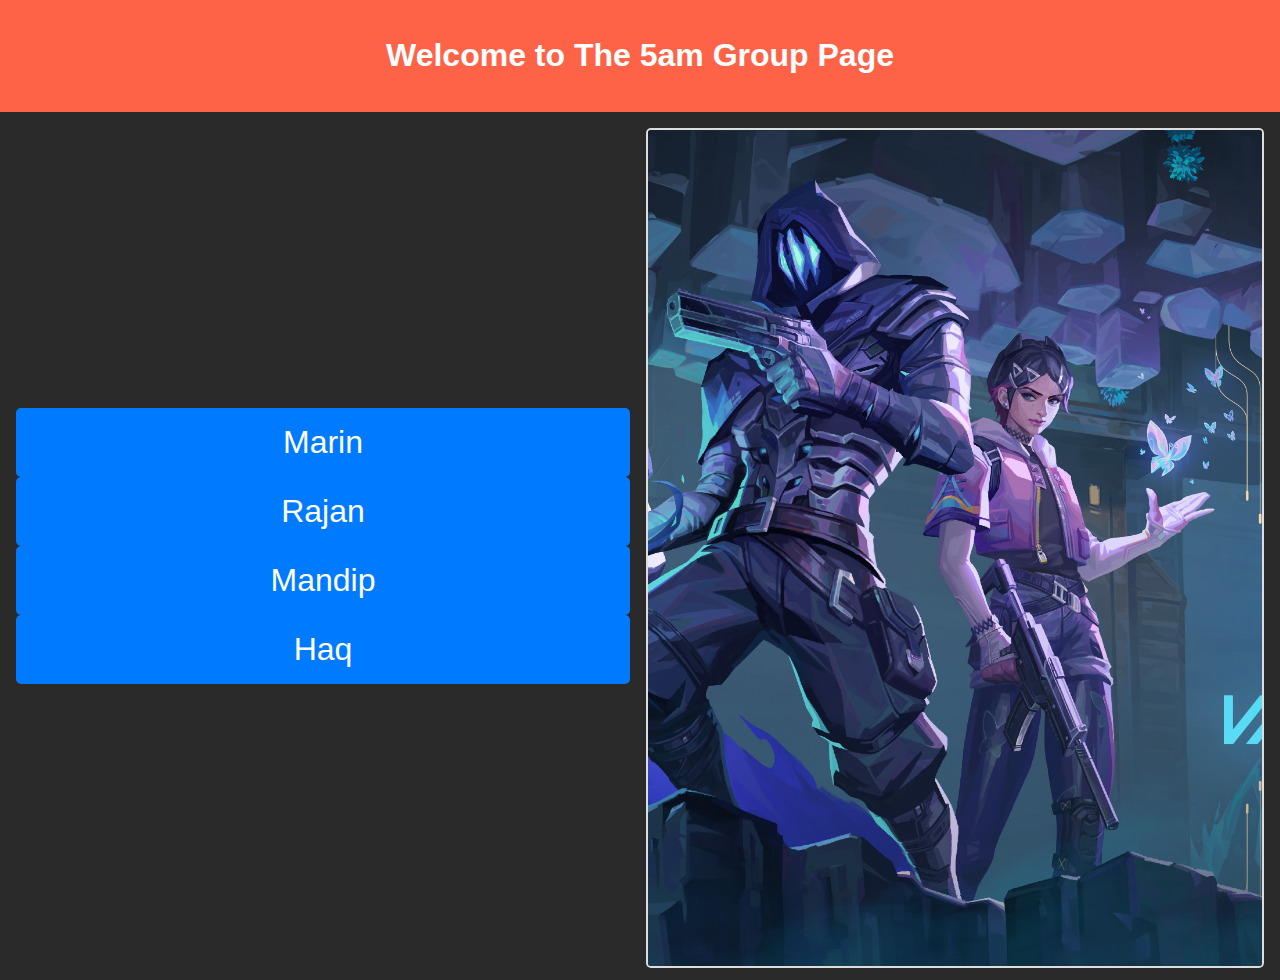
<file: index.html>
<!DOCTYPE html>
<html lang="en">
<head>
    <meta charset="UTF-8">
    <meta name="viewport" content="width=device-width, initial-scale=1.0">
    <title>The 5am Group</title>
    <link rel="stylesheet" href="styles.css">
    <script src="script.js" defer></script>
</head>
<body>
    <header>
        <h1>Welcome to The 5am Group Page</h1>
    </header>
    <div class="container">
        <nav class="member-list">
            <ul>
                <li><a href="members/marin.html" class="member-button">Marin</a></li>
                <li><a href="members/rajan.html" class="member-button">Rajan</a></li>
                <li><a href="members/mandip.html" class="member-button">Mandip</a></li>
                <li><a href="members/haq.html" class="member-button">Haq</a></li>
            </ul>
        </nav>
        <div class="slider">
            <img class="slides" src="images/valorant.jpg" alt="Valorant">
            <img class="slides" src="images/fortnite.jpg" alt="Fortnite">
            <img class="slides" src="images/minecraft.jpg" alt="Minecraft">
        </div>
    </div>
</body>
</html>
</file>
<file: styles.css>
body {
    font-family: Arial, sans-serif;
    margin: 0;
    padding: 0;
    background-color: #2a2a2a; /* Dark background for vibrancy */
    color: #fff; /* White text for contrast */
}

header {
    background-color: #ff6347; /* Tomato color */
    color: #fff;
    padding: 1rem 0;
    text-align: center;
}

.container {
    display: flex;
    justify-content: space-between;
    padding: 1rem;
    height: calc(100vh - 4rem); /* Adjust for header height */
}

.member-list {
    flex: 1;
    margin-right: 1rem;
    display: flex;
    flex-direction: column;
    justify-content: center;
    align-items: center; /* Center align the buttons */
}

.member-list ul {
    list-style-type: none;
    padding: 0;
    width: 100%; /* Ensure the buttons take full width */
    text-align: center;
}

.member-list ul li {
    margin: 2rem 0;
}

.member-button {
    display: block;
    text-decoration: none;
    color: #fff;
    background-color: #007bff; /* Vibrant blue */
    padding: 1rem 2rem;
    font-size: 2rem; /* Increased font size */
    border-radius: 5px;
    transition: background-color 0.3s ease;
}

.member-button:hover {
    background-color: #0056b3; /* Darker blue on hover */
}

.slider {
    flex: 1;
    position: relative;
    margin: auto;
    overflow: hidden;
    border: 2px solid #ddd;
    border-radius: 5px;
    height: 100%; /* Full height */
}

.slides {
    display: none;
    width: 100%;
    height: 100%;
    object-fit: cover; /* Ensure images cover the container */
}

nav {
    text-align: center;
    margin: 1rem 0;
}

nav ul {
    list-style-type: none;
    padding: 0;
}

nav ul li {
    display: inline;
    margin: 0 1rem;
}

nav ul li a {
    text-decoration: none;
    color: #333;
}

section.bio, section.clips {
    display: inline-block;
    vertical-align: top;
    width: 45%;
    margin: 2rem;
    padding: 1rem;
    background-color: #fff;
    border: 1px solid #ddd;
    border-radius: 5px;
}

h1, h2 {
    color: #fff; /* White text for headers */
}

video {
    display: block;
    margin: 1rem auto;
    width: 100%;
}

.back-button {
    display: inline-block;
    padding: 0.5rem 1rem;
    margin: 1rem;
    text-decoration: none;
    background-color: #333;
    color: #fff;
    border-radius: 5px;
    transition: background-color 0.3s ease;
}

.back-button:hover {
    background-color: #555;
}

/* Theme colors */
body.marin-theme {
    background-color: #007bff; /* Blue */
}

body.rajan-theme {
    background-color: #28a745; /* Green */
}

body.mandip-theme {
    background-color: #ffc107; /* Yellow */
}

body.haq-theme {
    background-color: #dc3545; /* Red */
}
</file>
